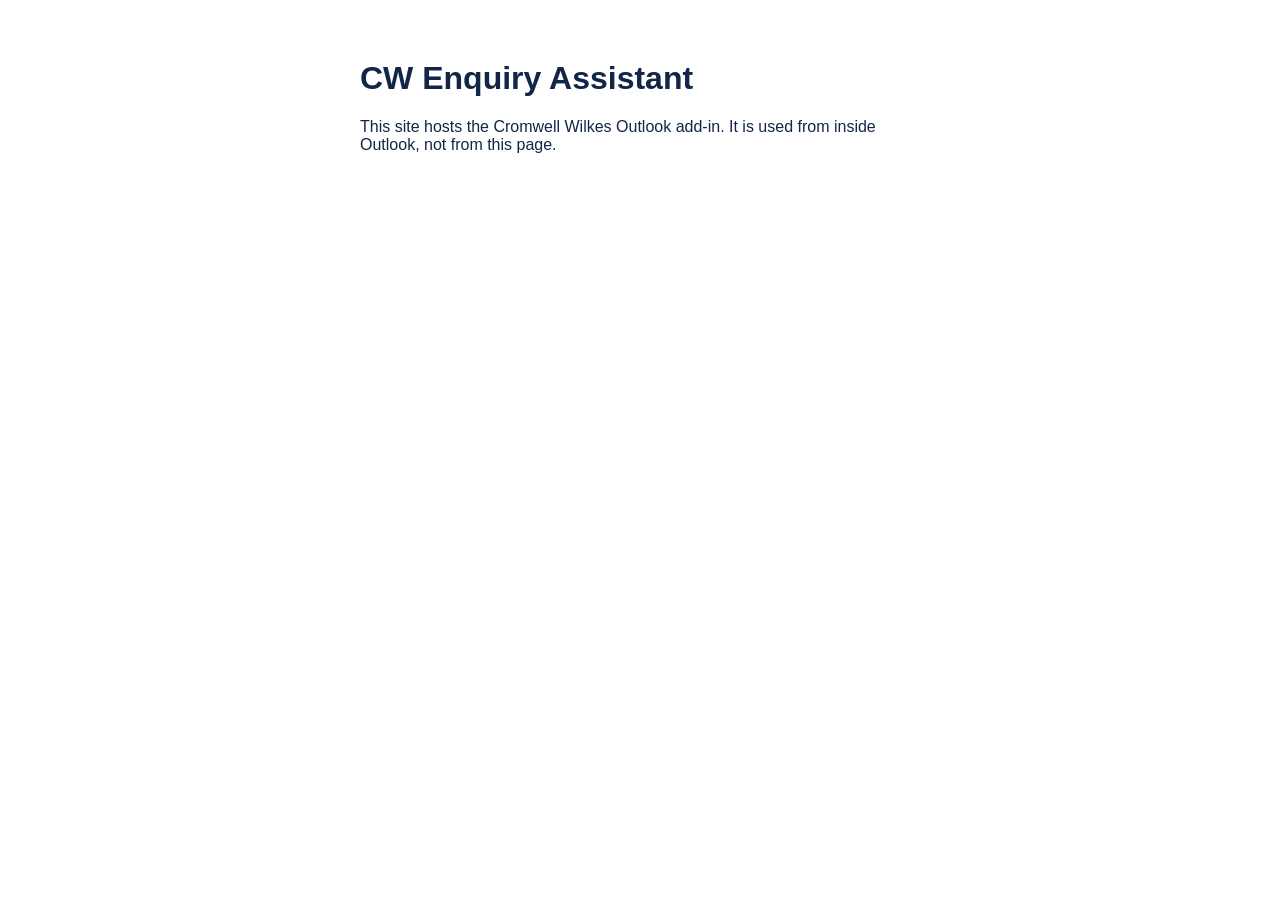
<file: index.html>
<!DOCTYPE html>
<html lang="en-GB">
<head><meta charset="UTF-8"><title>CW Enquiry Assistant</title>
<style>body{font-family:Segoe UI,Arial,sans-serif;max-width:560px;margin:60px auto;padding:0 16px;color:#122647}</style></head>
<body>
<h1>CW Enquiry Assistant</h1>
<p>This site hosts the Cromwell Wilkes Outlook add-in. It is used from inside Outlook, not from this page.</p>
</body>
</html>
</file>
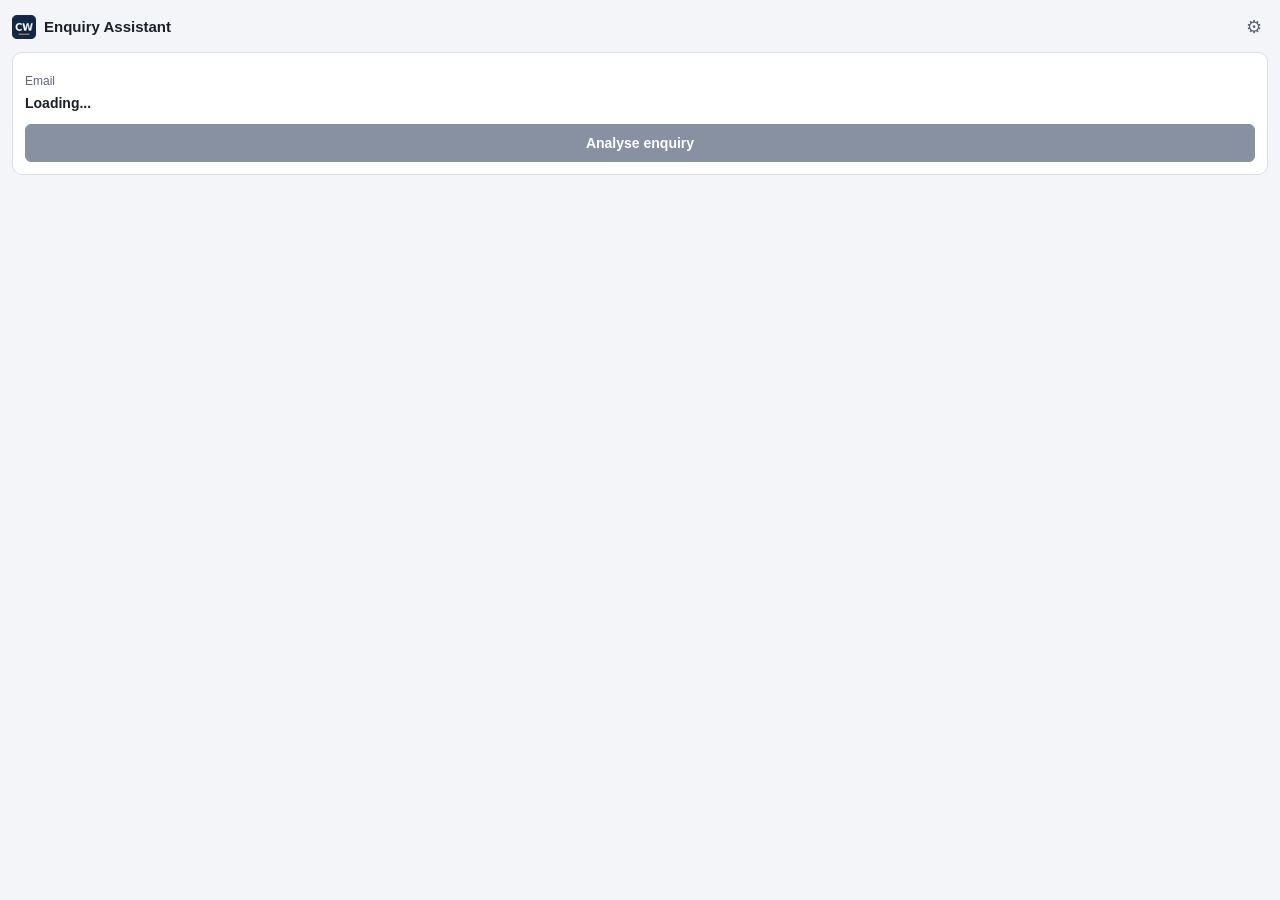
<file: taskpane.html>
<!DOCTYPE html>
<html lang="en-GB">
<head>
  <meta charset="UTF-8">
  <meta name="viewport" content="width=device-width, initial-scale=1">
  <title>CW Enquiry Assistant</title>
  <script src="https://appsforoffice.microsoft.com/lib/1/hosted/office.js"></script>
  <script src="config.js"></script>
  <link rel="stylesheet" href="taskpane.css">
</head>
<body>
  <header class="top">
    <div class="brand">
      <img src="assets/icon-32.png" alt="" width="24" height="24">
      <span>Enquiry Assistant</span>
    </div>
    <button id="settingsBtn" class="icon-btn" title="Settings" aria-label="Settings">&#9881;</button>
  </header>

  <!-- Settings -->
  <section id="settingsView" class="card hidden">
    <h2>Settings</h2>
    <label for="accessKey">Access key</label>
    <input id="accessKey" type="password" autocomplete="off" placeholder="Paste the key you were given">
    <p class="hint">Saved to your own mailbox. Ask the person who set up the add-in for the key.</p>
    <div class="row">
      <button id="saveSettingsBtn" class="btn primary">Save</button>
      <button id="closeSettingsBtn" class="btn">Close</button>
    </div>
  </section>

  <main id="mainView">
    <section class="card">
      <div class="email-meta">
        <div class="label">Email</div>
        <div id="emailSubject" class="subject">Loading...</div>
        <div id="emailFrom" class="muted"></div>
      </div>
      <button id="analyseBtn" class="btn primary block" disabled>Analyse enquiry</button>
      <div id="logged" class="notice ok hidden"></div>
    </section>

    <div id="status" class="status hidden" role="status"></div>

    <!-- Results -->
    <section id="results" class="hidden">
      <div id="notEnquiry" class="notice warn hidden">This email may not be a new client enquiry. Check before logging it.</div>

      <section class="card">
        <h2>Enquiry details</h2>
        <div class="grid">
          <div><label for="f_first_name">First name</label><input id="f_first_name"></div>
          <div><label for="f_last_name">Last name</label><input id="f_last_name"></div>
        </div>
        <label for="f_email">Email</label><input id="f_email" type="email">
        <label for="f_phone">Phone</label><input id="f_phone">
        <div class="grid">
          <div><label for="f_nationality">Nationality</label><input id="f_nationality"></div>
          <div><label for="f_current_location">Location</label><input id="f_current_location"></div>
        </div>
        <label for="f_matter_type">Matter type</label><input id="f_matter_type">
        <div class="grid">
          <div><label for="f_urgency">Urgency</label>
            <select id="f_urgency"><option>High</option><option selected>Normal</option><option>Low</option></select>
          </div>
          <div><label for="f_language">Language</label><input id="f_language"></div>
        </div>
        <label for="f_key_dates">Key dates / deadlines</label><input id="f_key_dates">
        <label for="f_summary">Summary</label><textarea id="f_summary" rows="4"></textarea>
        <div id="missingWrap" class="hidden">
          <div class="label">Information still needed</div>
          <ul id="missingList"></ul>
        </div>
      </section>

      <section class="card">
        <h2>Draft reply</h2>
        <label for="r_subject">Subject</label><input id="r_subject">
        <div id="replyPreview" class="preview" contenteditable="true" aria-label="Reply draft, editable"></div>
        <p class="hint">You can edit the text above. Nothing is sent until you press Send in Outlook.</p>
        <button id="replyBtn" class="btn primary block">Open as reply</button>
        <button id="newMsgBtn" class="btn block hidden">Open as new email to enquirer</button>
        <button id="copyBtn" class="btn block">Copy text</button>
        <button id="regenBtn" class="btn ghost block">Regenerate</button>
      </section>

      <section class="card">
        <h2>HubSpot</h2>
        <label for="h_deal_name">Deal name</label><input id="h_deal_name">
        <p class="hint">Creates or updates the contact by email, creates a deal and attaches the summary as a note.</p>
        <button id="hubspotBtn" class="btn primary block">Log to HubSpot</button>
        <div id="hubspotResult" class="notice ok hidden"></div>
      </section>
    </section>
  </main>

  <script src="taskpane.js"></script>
</body>
</html>
</file>
<file: taskpane.css>
:root {
  --navy: #122647;
  --navy-2: #1d3a6b;
  --gold: #c9a24a;
  --bg: #f4f5f8;
  --card: #ffffff;
  --text: #1b1f27;
  --muted: #5d6675;
  --border: #d9dde5;
  --ok-bg: #e8f5ec; --ok-text: #1d5e33;
  --warn-bg: #fff4e0; --warn-text: #7a4b00;
  --err-bg: #fdecec; --err-text: #8a1c1c;
}
@media (prefers-color-scheme: dark) {
  :root {
    --bg: #15181e; --card: #1e232c; --text: #e8eaee; --muted: #9aa3b2; --border: #333b48;
    --navy: #8fb1ea; --navy-2: #a9c3ef;
    --ok-bg: #173323; --ok-text: #9fdcb4;
    --warn-bg: #3a2c10; --warn-text: #f2cf8a;
    --err-bg: #3a1717; --err-text: #f2a3a3;
  }
}
* { box-sizing: border-box; }
body {
  margin: 0; padding: 12px; background: var(--bg); color: var(--text);
  font: 14px/1.45 "Segoe UI", -apple-system, BlinkMacSystemFont, Arial, sans-serif;
}
.hidden { display: none !important; }
.top { display: flex; align-items: center; justify-content: space-between; margin-bottom: 10px; }
.brand { display: flex; align-items: center; gap: 8px; font-weight: 600; font-size: 15px; }
.icon-btn { background: none; border: 0; font-size: 18px; cursor: pointer; color: var(--muted); padding: 4px 6px; border-radius: 6px; }
.icon-btn:hover { background: var(--border); }
.card { background: var(--card); border: 1px solid var(--border); border-radius: 10px; padding: 12px; margin-bottom: 10px; }
h2 { font-size: 13px; text-transform: uppercase; letter-spacing: .04em; color: var(--muted); margin: 0 0 8px; }
label, .label { display: block; font-size: 12px; color: var(--muted); margin: 8px 0 3px; }
input, select, textarea {
  width: 100%; padding: 7px 8px; border: 1px solid var(--border); border-radius: 6px;
  background: var(--card); color: var(--text); font: inherit;
}
textarea { resize: vertical; }
input:focus, select:focus, textarea:focus, .preview:focus { outline: 2px solid var(--navy-2); outline-offset: -1px; }
.grid { display: grid; grid-template-columns: 1fr 1fr; gap: 0 8px; }
.subject { font-weight: 600; margin-top: 2px; word-break: break-word; }
.muted { color: var(--muted); font-size: 12px; word-break: break-all; }
.email-meta { margin-bottom: 10px; }
.btn {
  border: 1px solid var(--border); background: var(--card); color: var(--text);
  padding: 8px 12px; border-radius: 6px; font: inherit; font-weight: 600; cursor: pointer;
}
.btn:hover { border-color: var(--navy-2); }
.btn.primary { background: #122647; border-color: #122647; color: #fff; }
.btn.primary:hover { background: #1d3a6b; }
.btn.ghost { border-color: transparent; color: var(--muted); }
.btn:disabled { opacity: .5; cursor: default; }
.btn.block { display: block; width: 100%; margin-top: 8px; }
.row { display: flex; gap: 8px; margin-top: 10px; }
.hint { font-size: 12px; color: var(--muted); margin: 6px 0 0; }
.preview {
  border: 1px solid var(--border); border-radius: 6px; padding: 10px; margin-top: 8px;
  max-height: 340px; overflow: auto; background: var(--card); font-size: 13px;
}
.preview p { margin: 0 0 8px; }
.status { padding: 10px 12px; border-radius: 8px; margin-bottom: 10px; font-size: 13px; background: var(--card); border: 1px solid var(--border); }
.status.busy::before {
  content: ""; display: inline-block; width: 12px; height: 12px; margin-right: 8px; vertical-align: -1px;
  border: 2px solid var(--border); border-top-color: var(--navy-2); border-radius: 50%; animation: spin 0.8s linear infinite;
}
.status.error { background: var(--err-bg); color: var(--err-text); border-color: transparent; }
@keyframes spin { to { transform: rotate(360deg); } }
.notice { padding: 8px 10px; border-radius: 6px; font-size: 13px; margin-top: 8px; }
.notice.ok { background: var(--ok-bg); color: var(--ok-text); }
.notice.warn { background: var(--warn-bg); color: var(--warn-text); margin: 0 0 10px; }
.notice a { color: inherit; font-weight: 600; }
ul { margin: 4px 0 0; padding-left: 18px; }
li { margin-bottom: 2px; }
</file>
